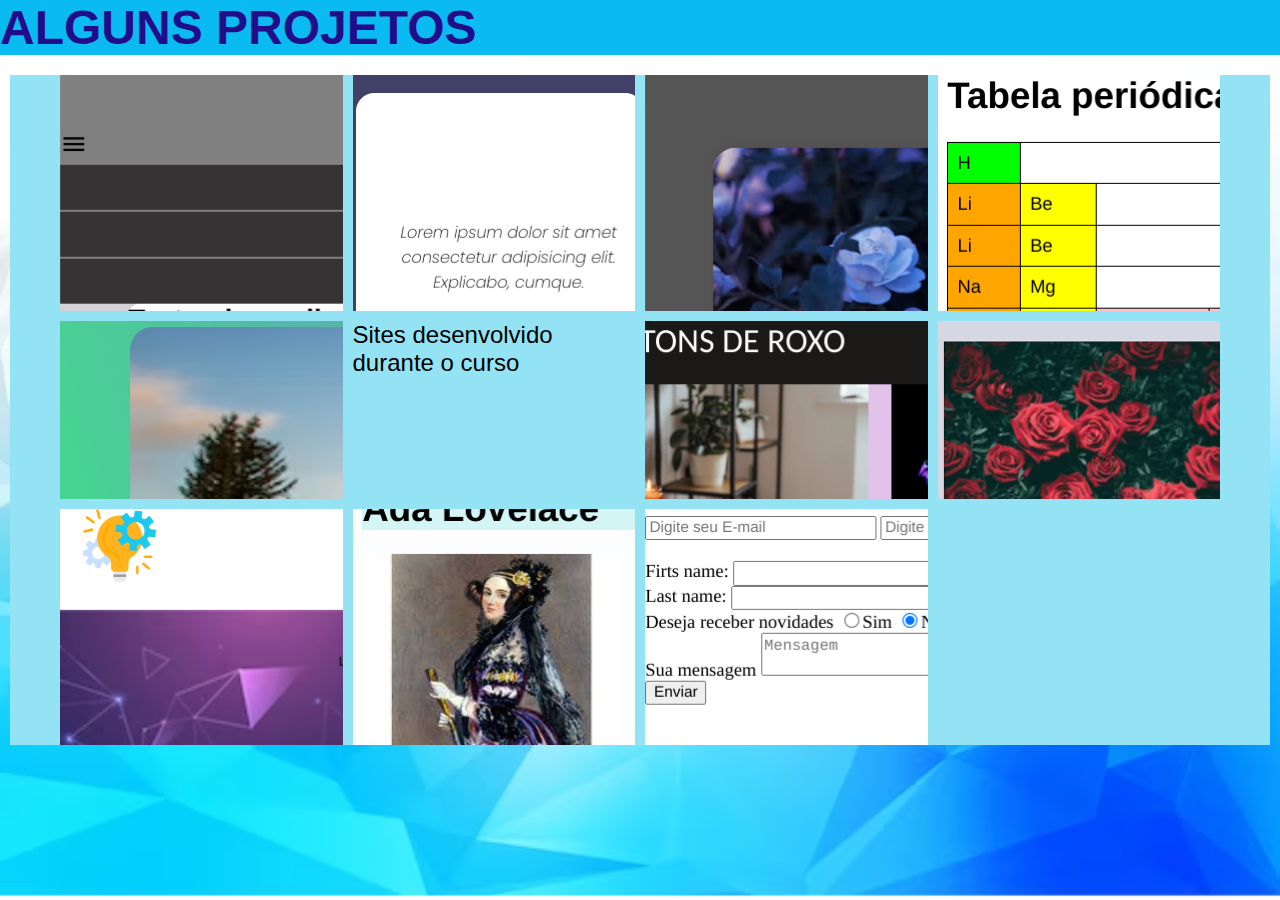
<file: Projetos.html>
<!DOCTYPE html>
<html lang="en">
<head>
    <meta charset="UTF-8">
    <meta http-equiv="X-UA-Compatible" content="IE=edge">
    <meta name="viewport" content="width=device-width, initial-scale=1.0">
    <title>Projetos</title>
    <link rel="shortcut icon" href="Img/favicon.ico" type="image\x-icon">
    <link href="https://fonts.googleapis.com/icon?family=Material+Icons" rel="stylesheet">
    <link rel="stylesheet" href="estilo.css">
    <link rel="shortcut icon" href="Img/favicon.ico" type="image\x-icon">
    <link href="https://fonts.googleapis.com/icon?family=Material+Icons" rel="stylesheet">
    <link rel="stylesheet" href="projetos.css">
</head>
<body>
   
<h1>Alguns projetos</h1>


    <main>
        <section>
            <div class="container">
             <div class="projeto1"></div>
             <div class="projeto2"></div>
             <div class="projeto3"></div>
             <div class="projeto4"></div>
             <div class="projeto5"></div>
             <div class="projeto">Sites desenvolvido durante o curso</div>
             <div class="projeto7"></div>
             <div class="projeto8"></div>
             <div class="projeto9"></div>
             <div class="projeto10"></div>
             <div class="projeto11"></div>
            </div> 
         </section>
    </main>
   
    


</body>
</html>
</file>
<file: estilo.css>
*{
    margin: 0;
    padding: 0;
    box-sizing: border-box;
    font-family: "Poppins", sans-serif;

body{
    background-color: rgb(177, 238, 238);
    font-family: Arial, Helvetica, sans-serif;
    font-size: 24px;

}
:root{
    --cor-um:#2612A6;
    --cor-dois:#2155BF;
    --cor-tres:#1771BF;
    --cor-quatro:#0D9FD9;
    --cor-cinco:#3bccec;
    --cor-seis:#0f5ec7;
    --cor-sete:#16F2F2;
    --cor-oito:#0554F2;


}

body, html{
    background-image: url(Img/FundoRodape.png);
background-size: cover;
    font-family: "Poppins", sans-serif;
    font-size: 24px;
}
header{
    background:linear-gradient(72deg, #3bccec 1%, #eeebf5 99% );
}
header > img{
    padding: 10px;

}
.logo{
    width: 100px;
}
#burguer{
background-color: rgb(31, 28, 28);
color: white;
display: block;
text-align: center;
padding: 10px;
cursor: pointer;

}
#burguer:hover{
  background-color: white;
  color: black;  
}
menu{
   
    display:none;/* esconder menu*/
}
menu > ul{
    list-style-type: none;
}
 
 menu > ul > li > a{
    display: block;
    padding: 10px;
    text-decoration: none;
    text-align: center;

    background-color:var(--cor-seis);
    color:white;
    border-top: 2px solid rgb(37, 35, 35);
}
menu > ul > li > a:hover{
    background-color:var(--cor-quatro) ;
}
main{
    
    margin: auto;
    margin-top: 10px;
    padding: 10px;
    border-radius: 10px;

}
section{
    padding-bottom: 10px;
}
section > p{
    text-align:justify ;
    margin-bottom: 20px;
    text-indent: 20px;
}
  .sobre{
     width: 150px;
    height: 150px; 
    border-radius:50%;
    border: 2px solid var(--cor-oito);
 }
 
h1{
    text-transform: uppercase;
    color:black;

    }
h1{
    text-transform: uppercase;
    color:#200d8a;

}
/* */

/* */

.container{
    padding: 0px 50px;
}
nav a:hover{
   color: #2c09f1; 
}

/* Cards  */
.container{
    width: 100%;
    display: flex;
    justify-content:space-evenly ;
    flex-wrap: wrap;
}
.cards{
   background-color:  #53c5f1 ;
    min-height: 80vh;
    display: flex;
    justify-content:center ;
    align-items: center;
}
.card{
    width: 300px;
    height: 400px;
    margin: 25px;
    background-color: #fff;
    border-radius: 20px;
    overflow: hidden;
    box-shadow:0px 0px 10px rgb(76, 77, 83) ;
    transition: 0.3s;
}
.card-header{
    width: 100%;
    height: 200px;
    overflow: hidden;
}
.card-img{
   min-width: 100%; 
   width: auto;
   height: 100%;
} 
.card-body{
   
    padding: 15px;
    text-align: center;
    font-family: sans-serif;
}

.card-local{
    font-size: 16px;
    margin: 10px 0;
}
.card-titulo{
    font-size: 20px;
    margin: 15px 0;
}
.card-1 .card-local{
    color: #3042aa;
}
 .card-2 .card-local{
    color: #202e7a;
 }
 .card-3 .card-local{
     color: #1f36b6;
 }
 .card:hover{
    transform:scale3d(1.1, 1.1, 1) ;
 }
 footer img{
    width :40px;
    height: 40px;
}
footer{
    background-color: var(--cor-oito);
    display: flex;
    justify-content: center;
    direction: flex;
    justify-content: center;
}
footer a{
    margin: 20px;
    text-align: center;
}
footer p{
    margin-top: 2px;
}

footer img{
    width :64px;
    height: 64px;
}
footer{
    display: flex;
    justify-content: center;
    direction: flex;
    justify-content: center;
}
footer a{
    margin: 20px;
    text-align: center;
}
footer > p{
    margin-top: 2px;}
   

    /* Configuração página Projetos.html*/
body{
    background-image: url(img/Fundo.jpg);
    background-size: cover;
    font-family: Arial, Helvetica, sans-serif;
}
.coluna{
    padding: 20px;
    text-align: justify;
}
.dois{
    float: left;
    width: 40px;
    margin: auto;
}
.center{
    text-align: center;
    }
 
h1{
    color:#200d8a;
}
</file>
<file: projetos.css>
/* Configuração página Projetos.html*/
body{
    background-image: url(Img/FundoRodape.png);
    background-size: cover;
    font-family: "Poppins", sans-serif;
}
h1{
    background-color: #09bbf1;
}


/* Container*/
.container{
    padding: 10px;
    display: grid;
    height: 670px;
    grid-template-columns: 3fr 3fr 3fr 3fr;
    grid-template-rows: 4fr 3fr 4fr;
    row-gap: 10px;
    column-gap: 10px;
    background-color: #94e3f5;
    }
    .projeto1{
        background-image: url(Img/projeto1.png);
    }
    .projeto2{
        background-image: url(Img/projeto2.png);
    }
    .projeto3{
        background-image: url(Img/projeto3.png);
    }
    .projeto4{
        background-image: url(Img/projeto4.png);
    }
    .projeto5{
        background-image: url(Img/projeto5.png);
    }
    .projeto7{
        background-image: url(Img/projeto6.png);
    }
    .projeto8{
        background-image: url(Img/projeto7.png);
    }
    .projeto9{
        background-image: url(Img/projeto8.png);
    }
    .projeto10{
        background-image: url(Img/projeto9.png);
    }
    .projeto11{
        background-image: url(Img/projeto10.png);
    }

footer img{
    width: 40px;
    height: 40px;
    text-decoration: none;
}
footer{
    display: flex;
    justify-content: center;
}
footer a{
    margin: 20px;
    text-align: center;
    color:black;
    text-decoration: none;

}
footer p{
    margin-top: 5px;
    text-decoration: none;
}
.container{
    padding: 0px 50px;
}
</file>
